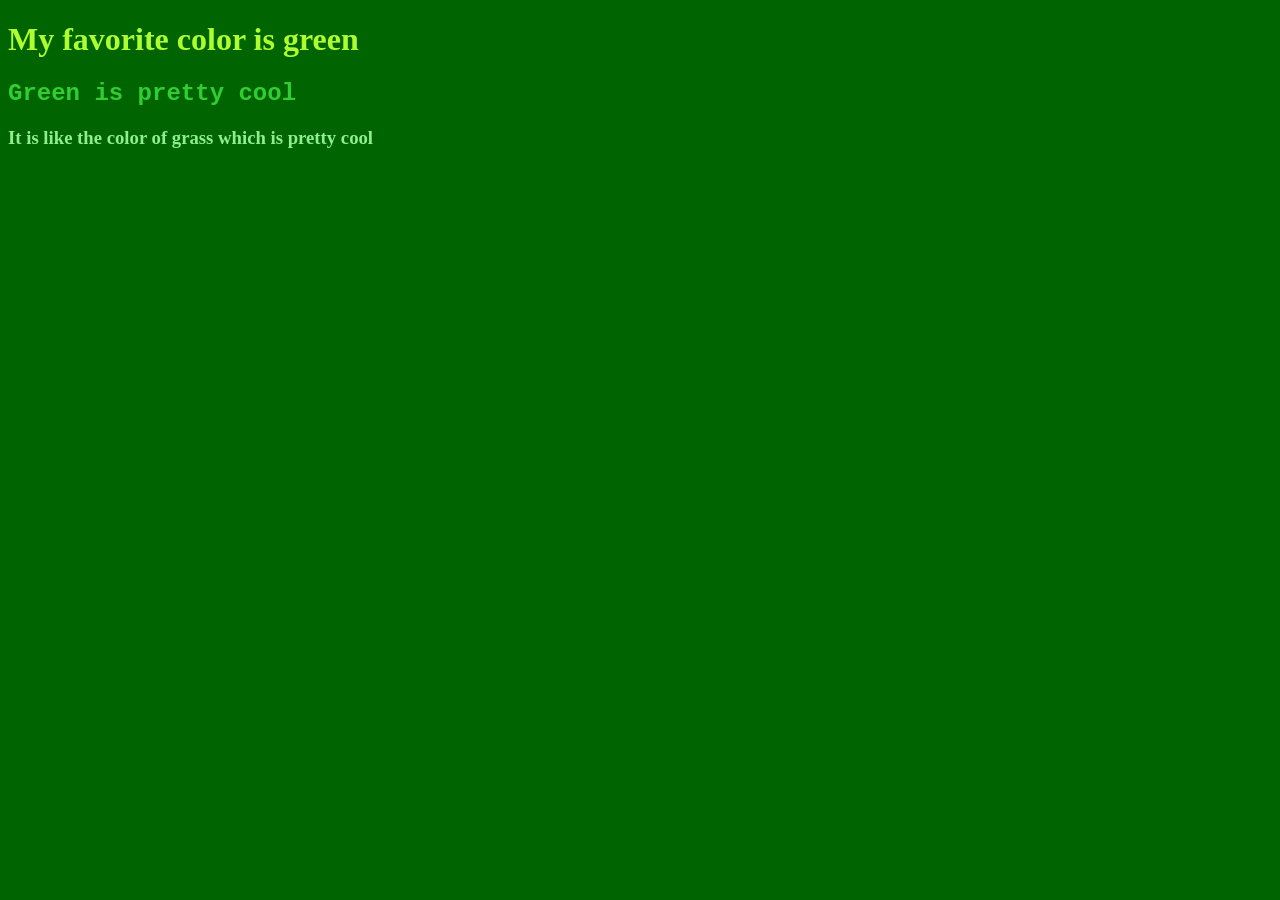
<file: My_Favorite_Color/index.html>
<!--My favorite color website
Matthew W
02/26/26-->
<!DOCTYPE html>
<html lang="en">
<head>
    <meta charset="UTF-8">
    <meta name="viewport" content="width=device-width, initial-scale=1.0">
    <title>My Favorite Color</title>
    <link href="style.css" rel="stylesheet" type="text/css">
</head>
<!--Line 1-->
<h1>My favorite color is green</h1>
<!--Line 2-->
<h2>Green is pretty cool</h2>
<body>
<!--Line 3-->
<h3>It is like the color of grass which is pretty cool</h3>
</body>
</html>
</file>
<file: My_Favorite_Color/style.css>
/* setup the page */
/* Line 1 */
body {
    background-color: #006400;
    color:#adff2f;
}
/* Line 2 */
h2 {
    color:limegreen;
    font-family: 'Courier New', monospace;
}
/* Line 3 */
h3 {
    color:lightgreen;
    font-family: Georgia, serif;
}
</file>
